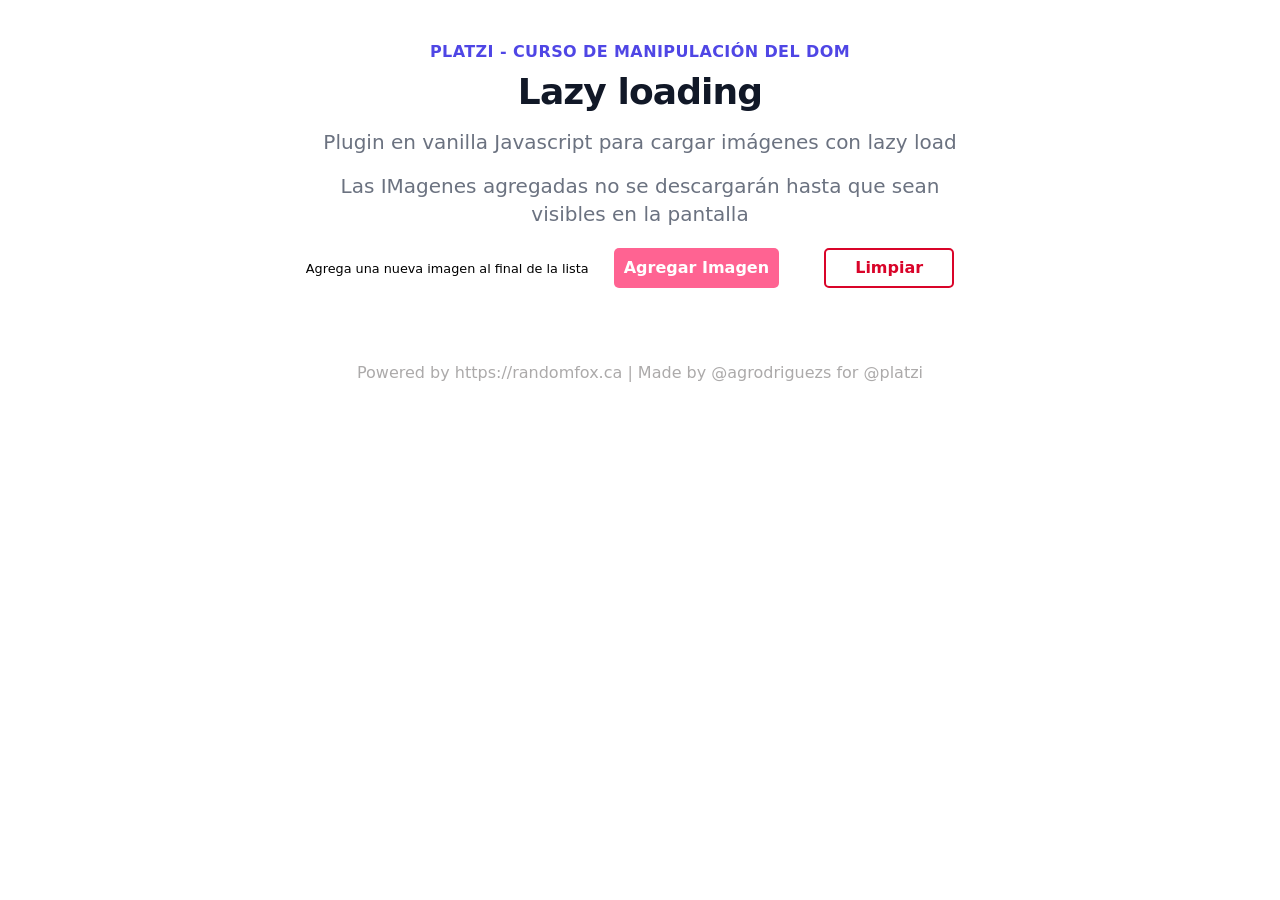
<file: index.html>
<!DOCTYPE html>
<html lang="en">
  <head>
    <meta charset="utf-8" />
    <link rel="icon" href="/favicon.ico" />
    <meta name="viewport" content="width=device-width, initial-scale=1" />
    <meta
      name="description"
      content="Web site created using create-snowpack-app"
    />
    <!--
      Snowpack will replace / with the value you have for `baseUrl` in `snowpack.config.js`.
      Make sure to update it with your GitHub Page URL. https://<your-username>.github.io/<your-repo-name>

      More about config options:
      - https://www.snowpack.dev/reference/configuration#buildoptions.baseurl
    -->
    <link
      rel="stylesheet"
      type="text/css"
      href="/_dist_/index.css"
    />
    <title>Snowpack & Tailwind App</title>
  </head>
  <body>
    <!--
      This HTML file is a template.

      To begin the development, run `npm start` or `yarn start`.
      To create a production bundle, use `npm run build` or `yarn build`.

      Start modyfing from here.
    -->
    <div class="py-10 max-w-screen-xl mx-auto px-4 sm:px-6 lg:px-8">
      <div class="text-center">
        <p
          class="text-base leading-6 text-indigo-600 font-semibold tracking-wide uppercase"
        >
          Platzi - Curso de Manipulación del DOM
        </p>
        <h3
          class="mt-2 text-3xl leading-8 font-extrabold tracking-tight text-gray-900 sm:text-4xl sm:leading-10"
        >
          Lazy loading
        </h3>
        <p class="mt-4 max-w-2xl text-xl leading-7 text-gray-500 mx-auto">
          Plugin en vanilla Javascript para cargar imágenes con lazy load
        </p>
        <p class="mt-4 max-w-2xl text-xl leading-7 text-gray-500 mx-auto">
          Las IMagenes agregadas no se descargarán hasta que sean visibles en la
          pantalla
        </p>
        <small>Agrega una nueva imagen al final de la lista</small>
        <button  id='addImageButton' class="p-3">Agregar Imagen</button>
        <button  id='cleanButton' class="p-3">Limpiar</button>
        <div id="foxs"></div>
      </div>
    </div>

    <!-- Add more scripts here -->

    <script>
      let appendedImages = 0;
      let loadedImages = 0;
  
      const printLog = () => {
      console.log(`⚪ Se han agregado ${appendedImages} imágenes`);
      console.log(`🟣 Se han cargado ${loadedImages} imágenes`);
      console.log("---------------------------------------");
      }
  </script>
  <script type="module" src="/_dist_/index.js"></script>
<footer>Powered by https://randomfox.ca | Made by @agrodriguezs for @platzi</footer> 
  </body>
</html>
</file>
<file: _dist_/index.css>
@import "../_snowpack/pkg/tailwindcss/dist/base.css";
@import "../_snowpack/pkg/tailwindcss/dist/components.css";
@import "../_snowpack/pkg/tailwindcss/dist/utilities.css";


img {
    transition: 1s;
    transition-timing-function: cubic-bezier(0.2, 0.4, 0.7, 0.8);
}

.img-wrapper {
    transition: 0.4s;
    transition-timing-function: cubic-bezier(0.2, 0.4, 0.7, 0.8);
}

.css-button-arrow--rose {
    min-width: 130px;
    height: 40px;
    color: #fff;
    padding: 5px 10px;
    font-weight: bold;
    cursor: pointer;
    transition: all 0.3s ease;
    position: relative;
    display: inline-block;
    outline: none;
    overflow: hidden;
    border-radius: 5px;
    border: none;
    background-color: #ff6392;
    margin: 20px;
  }
  .css-button-arrow--rose:hover {
    border-radius: 5px;
    padding-right: 24px;
    padding-left:8px;
  }
  .css-button-arrow--rose:hover:after {
    opacity: 1;
    right: 10px;
  }
  .css-button-arrow--rose:after {
    content: "\00BB";
    position: absolute;
    opacity: 0;
    font-size: 20px;
    line-height: 40px;
    top: 0;
    right: -20px;
    transition: 0.4s;
  }


  .css-button-sliding-to-left--red {
    min-width: 130px;
    height: 40px;
    color: #fff;
    padding: 5px 10px;
    font-weight: bold;
    cursor: pointer;
    transition: all 0.3s ease;
    position: relative;
    display: inline-block;
    outline: none;
    border-radius: 5px;
    z-index: 0;
    background: #fff;
    overflow: hidden;
    border: 2px solid #d90429;
    color: #d90429;
    margin: 20px;
  }
  .css-button-sliding-to-left--red:hover {
    color: #fff;
  }
  .css-button-sliding-to-left--red:hover:after {
    width: 100%;
  }
  .css-button-sliding-to-left--red:after {
    content: "";
    position: absolute;
    z-index: -1;
    transition: all 0.3s ease;
    right: 0;
    top: 0;
    width: 0;
    height: 100%;
    background: #d90429;
  }

  footer {
    position:absolute;
    height:50px;
    line-height:50px;
    color:rgb(172, 170, 170);
    text-align:center;
    left:0;
    width:100%;
  }
  footer.bottom {
    bottom:0;
    }
</file>
